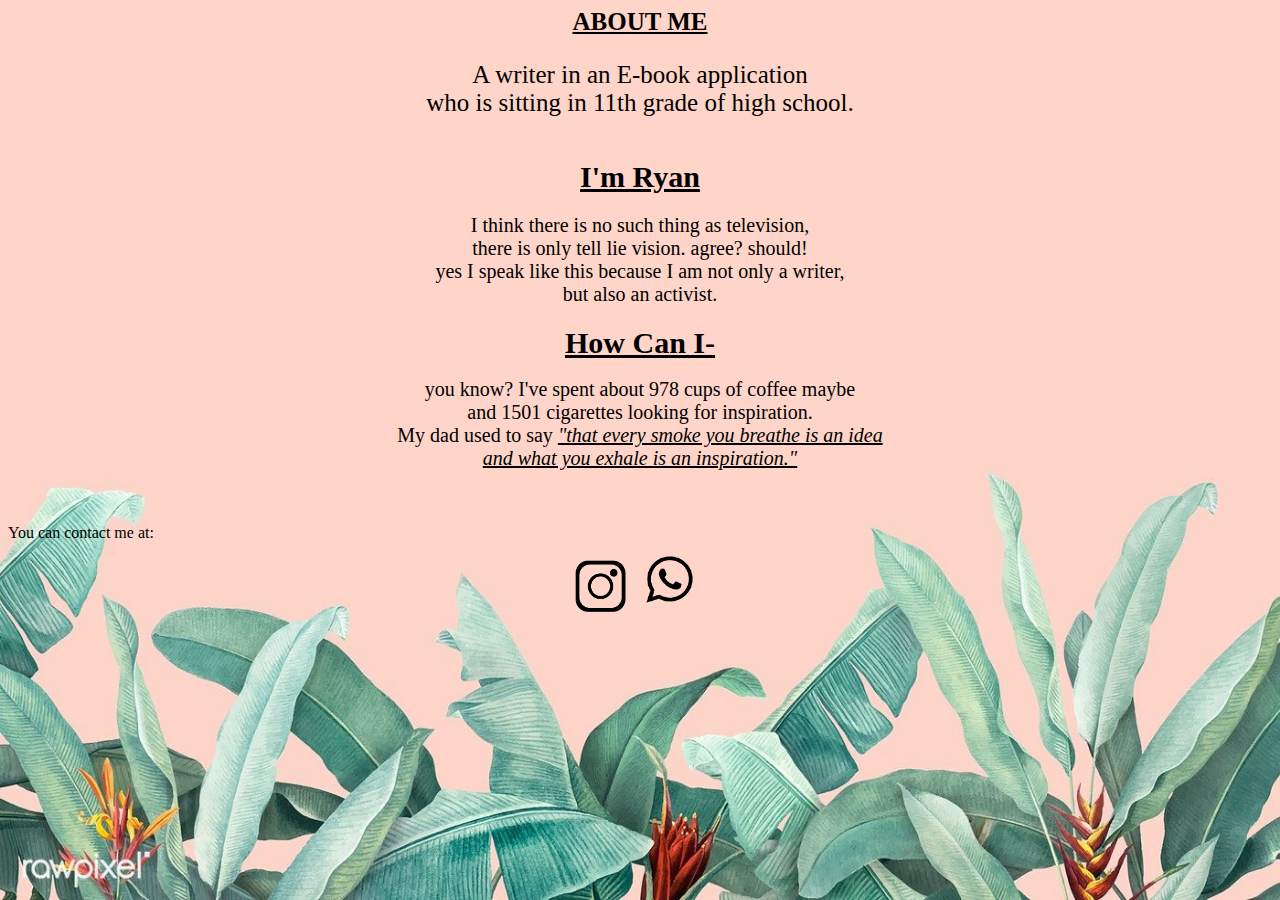
<file: act.html>
<!DOCTYPE html>
<html lang="en">
<head>
    <meta charset="UTF-8">
    <meta http-equiv="X-UA-Compatible" content="IE=edge">
    <meta name="viewport" content="width=device-width, initial-scale=1.0">
    <title>Personal Web - AUTHOR</title>
    <link rel="stylesheet" href="background.css">
    <style>
        body {
          background-image: url('bg.jpg');
          background-repeat: no-repeat;
          background-attachment: fixed; 
          background-size: 100% 100%;
        }
        </style>
</head>
<body>
    <div class="about">
<center><b><u>ABOUT ME</u></b><br>
        <p>A writer in an E-book application <br>
            who is sitting in 11th grade of high school.</p></center>
    </div><br>
    <div class="ryan">
        <b><u>I'm Ryan</u></b><br>
    </div>
    <div class="ry">
        <p>I think there is no such thing as television, <br> there is only tell lie vision. agree? should!

            <br> yes I speak like this because I am not only a writer, <br> but also an activist.</p>
    </div>
    <div class="how"><u><b>How Can I-</b></u></div><br>
    <div class="co">you know? I've spent about 978 cups of coffee maybe <br> and 1501 cigarettes looking for inspiration.

      <br>  My dad used to say <u><i>"that every smoke  you breathe is an idea <br> and what you exhale is an inspiration."</i> </u></div><br>
    <br>
    <br>
    You can contact me at:
      <center>
        <a href="https://instagram.com/vitam.miseram?utm_medium=copy_link" target="_blank"><img class="ig" src="images/ig.png" alt=""></a> 
        <a href="https://wa.me/+62895632319797" target="_blank"><img class="wa" src="images/wa.png" alt=""></a>
    </center>
</body>
</html>
</file>
<file: background.css>
.about{
    font-size: 25px;
}
.ryan{
    text-align: center;
    font-size: 30px;
}
.ry{
    text-align: center;
    font-size: 20px;
}
.how{
    text-align: center;
    font-size: 30px;
}
.co{
    text-align: center;
    font-size: 20px;
}
.ig{
    width: 55px;
}
.wa{
    width: 75px;
}
</file>
